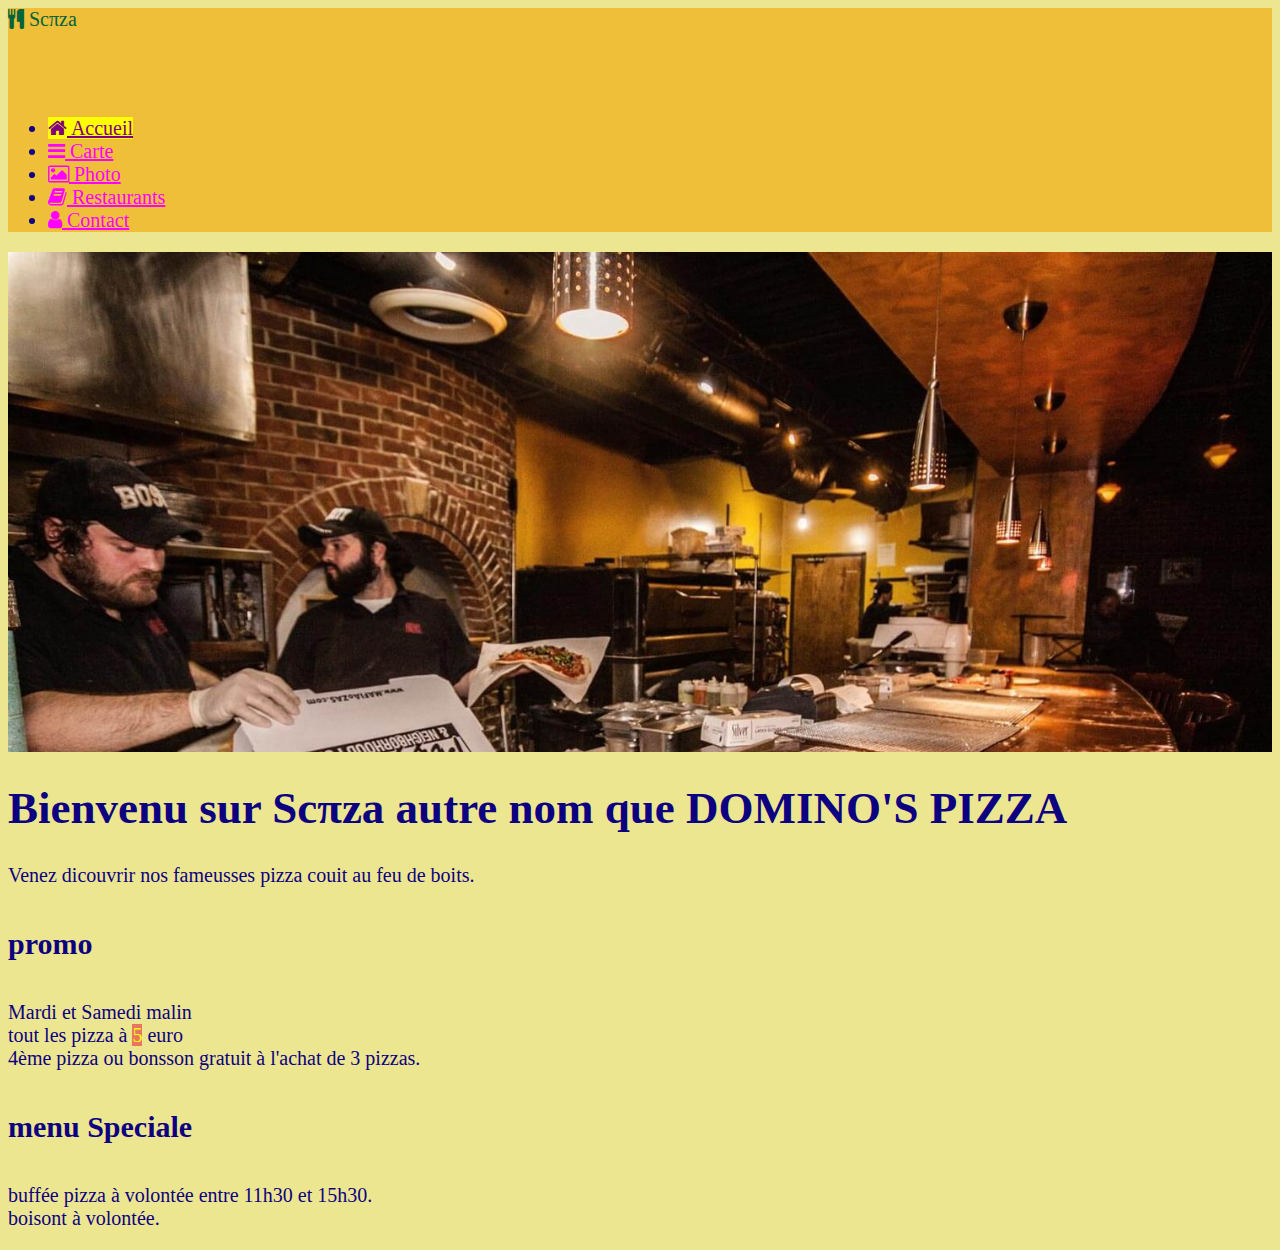
<file: index.html>
<!DOCTYPE html>
<html lang="fr" dir="ltr" xml:lang="fr" xmlns="http://www.w3.org/1999/xhtml">

<head>
    <title>Scπza</title>
    <meta charset="utf-8">
    <meta name="theme-color" content="#317EFB" />
    <link rel="stylesheet" href="https://stackpath.bootstrapcdn.com/bootstrap/4.1.1/css/bootstrap.min.css" integrity="sha384-WskhaSGFgHYWDcbwN70/dfYBj47jz9qbsMId/iRN3ewGhXQFZCSftd1LZCfmhktB"
        crossorigin="anonymous">
    <meta name="viewport" content="width=device-width, initial-scale=1">
    <link rel="stylesheet" href="./assent/style.css">
    <link rel="manifest" href="./assent/js/manifest.json">
    <link rel="stylesheet" href="https://cdnjs.cloudflare.com/ajax/libs/font-awesome/4.7.0/css/font-awesome.min.css">


</head>

<body class="colorAccueil">
    <header>
        <nav class="navbar navbar-expand navbar-light">
            <div class="navbar-brand" id="band">
                <i class="fa fa-cutlery"></i> Scπza</div>
            <div class="collapse navbar-collapse" id="navbarNavDropdown">
                <div id="navbardropD">
                    <ul class="navbar-nav">
                        <li class="nav-item dropdown">
                            <a class="nav-link dropdown-toggle" href="#" id="navbardrop" data-toggle="dropdown">
                                <span class="navbar-toggler-icon"></span>menuS
                            </a>
                            <div class="dropdown-menu">
                                <a class="nav-link" id="navAct" href="index.html">
                                    <i class="fa fa-home"></i> Accueil</a>
                                <a class="nav-link" href="Carte.html">
                                    <i class="fa fa-bars"></i> Carte</a>
                                <a class="nav-link"  href="Photo.html">
                                    <i class="fa fa-image"></i> Photo</a>
                                <a class="nav-link" href="Restaurants.html">
                                    <i class="fa fa-book"></i> Restaurants</a>
                                <a class="nav-link" href="Contact.html">
                                    <i class="fa fa-user"></i> Contact</a>
                            </div>
                        </li>
                    </ul>
                </div>
                <div id="navbardropM">
                    <ul class="nav nav-pills nav-fill">
                    <li class="nav-item">
                        <a class="nav-link" id="navAct" href="index.html">
                            <i class="fa fa-home"></i> Accueil</a>
                    </li>
                    <li class="nav-item">
                        <a class="nav-link" href="Carte.html">
                            <i class="fa fa-bars"></i> Carte</a>
                    </li>
                    <li class="nav-item">
                        <a class="nav-link"  href="Photo.html">
                            <i class="fa fa-image"></i> Photo</a>
                    </li>
                    <li class="nav-item">
                        <a class="nav-link" href="Restaurants.html">
                            <i class="fa fa-book"></i> Restaurants</a>
                    </li>
                    <li class="nav-item">
                        <a class="nav-link" href="Contact.html">
                            <i class="fa fa-user"></i> Contact</a>
                    </li>
                    </ul>
                </div>
            </div>
            
        </nav>
    </header>
    <div class="container-fluid">
        <div class="jumbotron">

        </div>
        <div class="row">
            <div class="col-12">
                <div class="row">
                    <div class="col-6">
                        <div class="panel panel-default">
                            <div class="panel-info">
                                <h1>Bienvenu sur Scπza autre nom que DOMINO'S PIZZA</h1>
                                <p>Venez dicouvrir nos fameusses pizza couit au feu de boits.</p>
                            </div>
                        </div>
                    </div>
                    <div class="col-6">
                        <div class="panel panel-default">
                            <div class="panel-info">
                                <h4>promo</h4>
                                <p>Mardi et Samedi malin
                                    <br>tout les pizza à
                                    <span class="badge badge-primary badge-pill">5</span> euro
                                    <br> 4ème pizza ou bonsson gratuit à l'achat de 3 pizzas.</p>
                                <h4>menu Speciale</h4>
                                <p>buffée pizza à volontée entre 11h30 et 15h30.
                                    <br>boisont à volontée.</p>
                            </div>
                        </div>
                    </div>
                </div>
            </div>
        </div>
    </div>
    <script src="./assent/js/snippet.js"></script>
    <script src="https://code.jquery.com/jquery-3.3.1.slim.min.js" integrity="sha384-q8i/X+965DzO0rT7abK41JStQIAqVgRVzpbzo5smXKp4YfRvH+8abtTE1Pi6jizo"
        crossorigin="anonymous"></script>
    <script src="https://cdnjs.cloudflare.com/ajax/libs/popper.js/1.14.3/umd/popper.min.js" integrity="sha384-ZMP7rVo3mIykV+2+9J3UJ46jBk0WLaUAdn689aCwoqbBJiSnjAK/l8WvCWPIPm49"
        crossorigin="anonymous"></script>
    <script src="https://stackpath.bootstrapcdn.com/bootstrap/4.1.1/js/bootstrap.min.js" integrity="sha384-smHYKdLADwkXOn1EmN1qk/HfnUcbVRZyYmZ4qpPea6sjB/pTJ0euyQp0Mk8ck+5T"
        crossorigin="anonymous"></script>
</body>

</html>
</file>
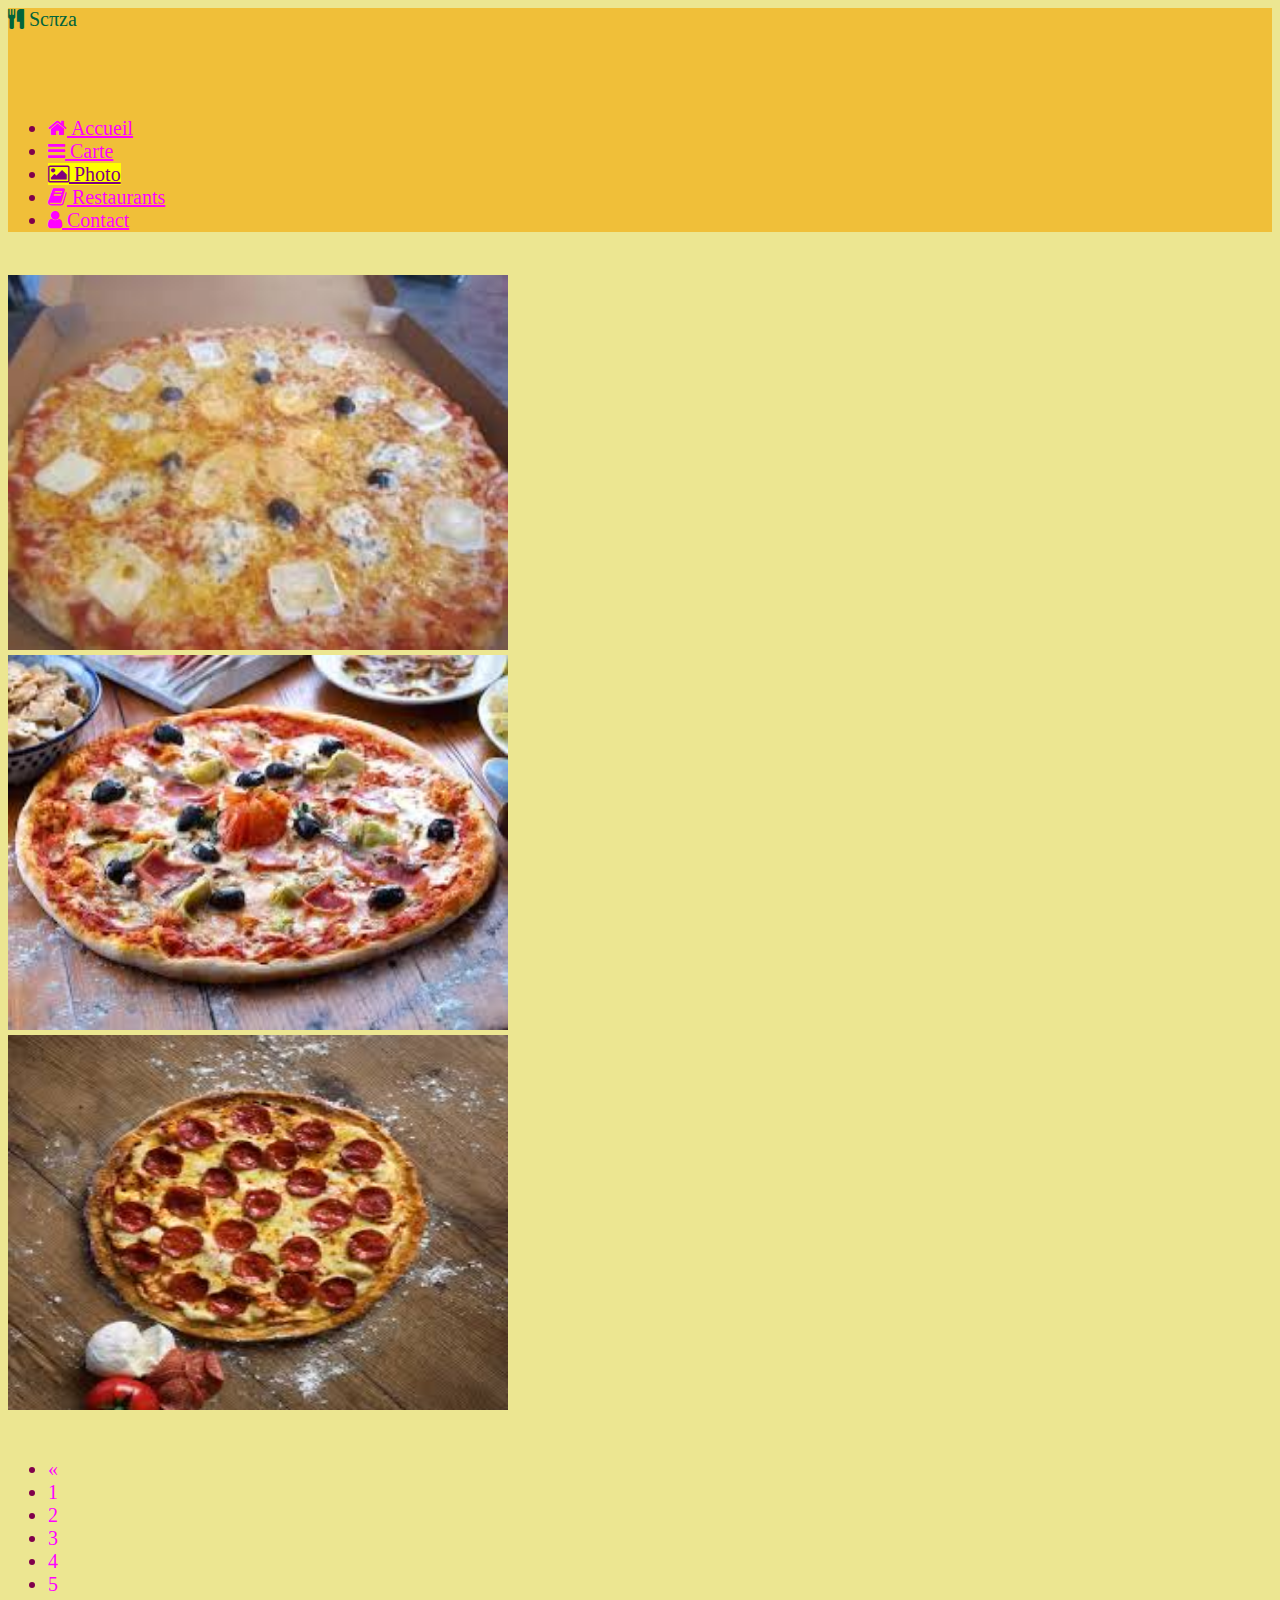
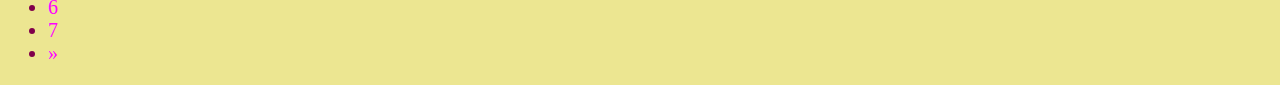
<file: Photo.html>
<!DOCTYPE html>
<html lang="fr" dir="ltr" xml:lang="fr" xmlns="http://www.w3.org/1999/xhtml">

<head>
    <title>Scπza</title>
    <meta charset="utf-8">
    <meta name="theme-color" content="#317EFB" />
    <link rel="stylesheet" href="https://stackpath.bootstrapcdn.com/bootstrap/4.1.1/css/bootstrap.min.css" integrity="sha384-WskhaSGFgHYWDcbwN70/dfYBj47jz9qbsMId/iRN3ewGhXQFZCSftd1LZCfmhktB"
        crossorigin="anonymous">
    <meta name="viewport" content="width=device-width, initial-scale=1">
    <link rel="stylesheet" href="./assent/style.css">
    <link rel="manifest" href="./assent/js/manifest.json">
    <link rel="stylesheet" href="https://cdnjs.cloudflare.com/ajax/libs/font-awesome/4.7.0/css/font-awesome.min.css">

</head>

<body class="colorPhoto">
    <header>
        <nav class="navbar navbar-expand navbar-light ">
            <a class="navbar-brand" id="band">
                <i class="fa fa-cutlery"></i> Scπza</a>
            <div class="collapse navbar-collapse" id="navbarNavDropdown">
                <div id="navbardropD">
                    <ul class="navbar-nav">
                        <li class="nav-item dropdown">
                            <a class="nav-link dropdown-toggle" href="#" id="navbardrop" data-toggle="dropdown">
                                <span class="navbar-toggler-icon"></span>menuS
                            </a>
                            <div class="dropdown-menu">
                                <a class="nav-link" href="index.html">
                                    <i class="fa fa-home"></i> Accueil</a>
                                <a class="nav-link" href="Carte.html">
                                    <i class="fa fa-bars"></i> Carte</a>
                                <a class="nav-link" id="navAct" href="Photo.html">
                                    <i class="fa fa-image"></i> Photo</a>
                                <a class="nav-link" href="Restaurants.html">
                                    <i class="fa fa-book"></i> Restaurants</a>
                                <a class="nav-link" href="Contact.html">
                                    <i class="fa fa-user"></i> Contact</a>
                            </div>
                        </li>
                    </ul>
                </div>
                <div id="navbardropM">
                    <ul class="nav nav-pills nav-fill">
                    <li class="nav-item">
                        <a class="nav-link" href="index.html">
                            <i class="fa fa-home"></i> Accueil</a>
                    </li>
                    <li class="nav-item">
                        <a class="nav-link" href="Carte.html">
                            <i class="fa fa-bars"></i> Carte</a>
                    </li>
                    <li class="nav-item">
                        <a class="nav-link" id="navAct" href="Photo.html">
                            <i class="fa fa-image"></i> Photo</a>
                    </li>
                    <li class="nav-item">
                        <a class="nav-link" href="Restaurants.html">
                            <i class="fa fa-book"></i> Restaurants</a>
                    </li>
                    <li class="nav-item">
                        <a class="nav-link" href="Contact.html">
                            <i class="fa fa-user"></i> Contact</a>
                    </li>
                    </ul>
                </div>
            </div>
            
            
        </nav>
    </header>
    <div class="container-fluid">
        <br>
        <div class="row">
            <div class="col-sm-12 col-md-6">
                <img id="photo1" class='img-responsive taille mx-auto d-block' src='./assent/img/images1A.jpeg' alt="">
            </div>

            <div class="col-sm-12 col-md-6">
                <img id="photo2" class='img-responsive taille mx-auto d-block' src='./assent/img/images1B.jpeg'alt="">
            </div>

            <div class="col-sm-12 col-md-12">
                <img id="photo3" class='img-responsive taille mx-auto d-block' src="./assent/img/images1C.jpeg"alt="">
            </div>
        </div>
        <br>

        <div>
            <div class="row ">
                <div class="col-12 ">
                    <nav aria-label="Page navigation example">
                        <ul class="pagination justify-content-center">
                            <li class="page-item">
                                <a class="page-link" onclick="choix('moins')">«</a>
                            </li>
                            <li class="page-item">
                                <a class="page-link" onclick="choix(1)">1</a>
                            </li>
                            <li class="page-item">
                                <a class="page-link" onclick="choix(2)">2</a>
                            </li>
                            <li class="page-item">
                                <a class="page-link" onclick="choix(3)">3</a>
                            </li>
                            <li class="page-item">
                                <a class="page-link" onclick="choix(4)">4</a>
                            </li>
                            <li class="page-item">
                                <a class="page-link" onclick="choix(5)">5</a>
                            </li>
                            <li class="page-item">
                                <a class="page-link" onclick="choix(6)">6</a>
                            </li>
                            <li class="page-item">
                                <a class="page-link" onclick="choix(7)">7</a>
                            </li>
                            <li class="page-item">
                                <a class="page-link" onclick="choix('plus')">»</a>
                            </li>
                        </ul>
                    </nav>
                </div>
            </div>
        </div>
    </div>
    <script>
        var count = 1;

        function choix(x) {
            if (x == 'moins') {
                if (count > 1) {
                    count--;
                } else {
                    count = 1;
                }

            } else if (x == 'plus') {
                if (count < 7) {
                    count++;
                } else {
                    count = 7;
                }
            } else {
                count = x;
            }

            document.getElementById("photo1").src = "./assent/img/images" + count + "A.jpeg";
            document.getElementById("photo2").src = "./assent/img/images" + count + "B.jpeg";
            document.getElementById("photo3").src = "./assent/img/images" + count + "C.jpeg";
        }
    </script>
    <script src="./assent/js/snippet.js"></script>
    <script src="https://code.jquery.com/jquery-3.3.1.slim.min.js" integrity="sha384-q8i/X+965DzO0rT7abK41JStQIAqVgRVzpbzo5smXKp4YfRvH+8abtTE1Pi6jizo"
        crossorigin="anonymous"></script>
    <script src="https://cdnjs.cloudflare.com/ajax/libs/popper.js/1.14.3/umd/popper.min.js" integrity="sha384-ZMP7rVo3mIykV+2+9J3UJ46jBk0WLaUAdn689aCwoqbBJiSnjAK/l8WvCWPIPm49"
        crossorigin="anonymous"></script>
    <script src="https://stackpath.bootstrapcdn.com/bootstrap/4.1.1/js/bootstrap.min.js" integrity="sha384-smHYKdLADwkXOn1EmN1qk/HfnUcbVRZyYmZ4qpPea6sjB/pTJ0euyQp0Mk8ck+5T"
        crossorigin="anonymous"></script>
</body>

</html>
</file>
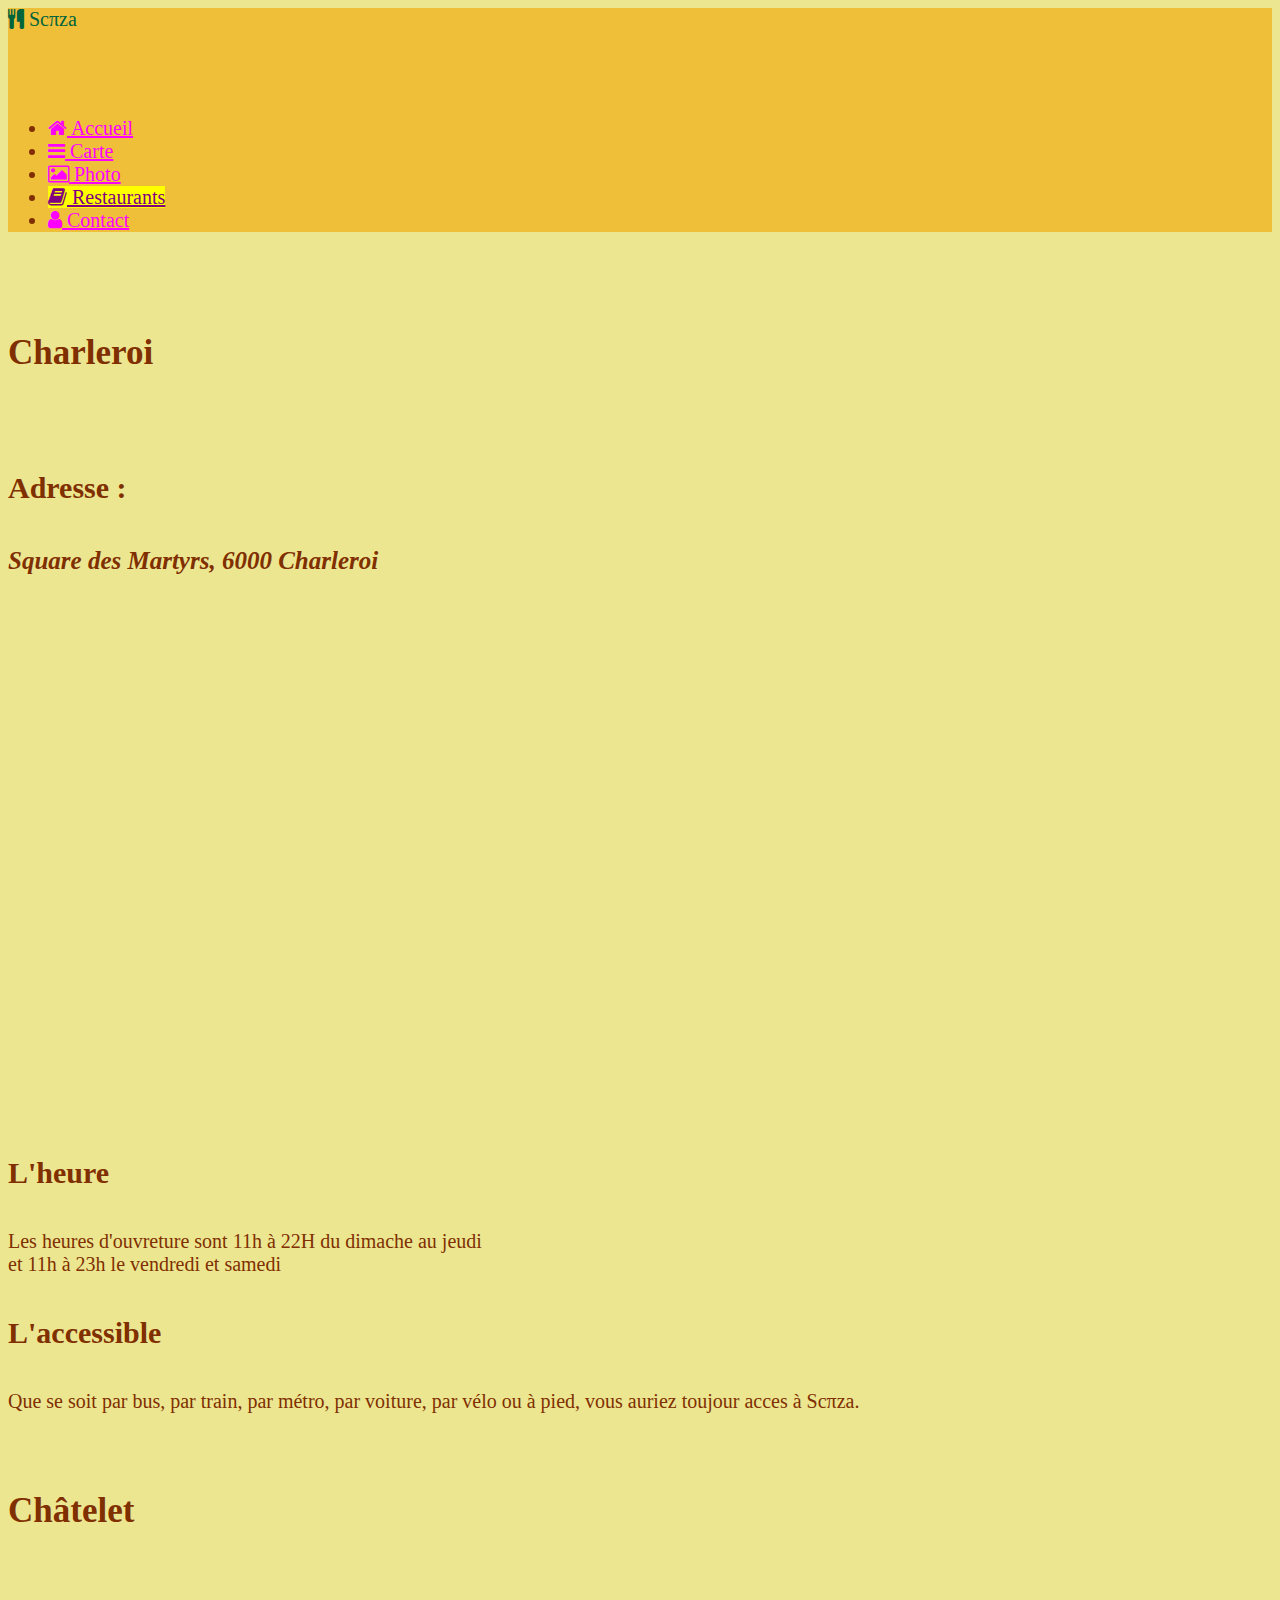
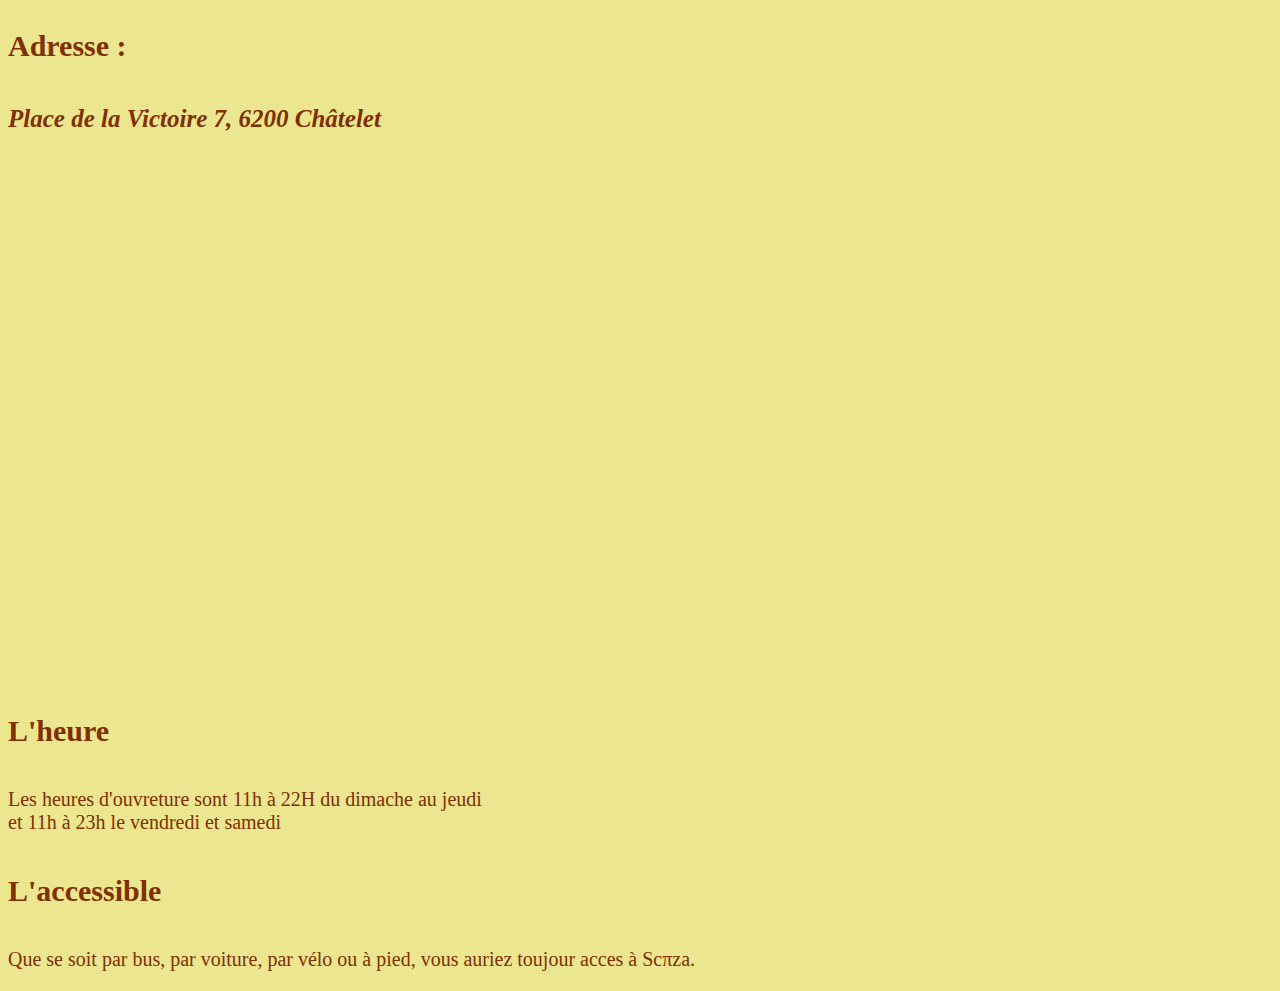
<file: Restaurants.html>
<!DOCTYPE html>
<html lang="fr" dir="ltr" xml:lang="fr" xmlns="http://www.w3.org/1999/xhtml">

<head>
    <title>Scπza</title>
    <meta charset="utf-8">
    <meta name="theme-color" content="#317EFB" />
    <link rel="stylesheet" href="https://stackpath.bootstrapcdn.com/bootstrap/4.1.1/css/bootstrap.min.css" integrity="sha384-WskhaSGFgHYWDcbwN70/dfYBj47jz9qbsMId/iRN3ewGhXQFZCSftd1LZCfmhktB"
        crossorigin="anonymous">
    <meta name="viewport" content="width=device-width, initial-scale=1">
    <link rel="stylesheet" href="./assent/style.css">
    <link rel="stylesheet" href="https://cdnjs.cloudflare.com/ajax/libs/font-awesome/4.7.0/css/font-awesome.min.css">
    <link rel="manifest" href="./assent/js/manifest.json">
    


</head>

<body class="colorRestaurants">
    <header>
        <nav class="navbar navbar-expand navbar-light">
            <a class="navbar-brand" id="band">
                <i class="fa fa-cutlery"></i> Scπza</a>
            <div class="collapse navbar-collapse" id="navbarNavDropdown">
                <div id="navbardropD">
                    <ul class="navbar-nav">
                        <li class="nav-item dropdown">
                            <a class="nav-link dropdown-toggle" href="#" id="navbardrop" data-toggle="dropdown">
                                <span class="navbar-toggler-icon"></span>menuS
                            </a>
                            <div class="dropdown-menu">
                                <a class="nav-link" href="index.html">
                                    <i class="fa fa-home"></i> Accueil</a>
                                <a class="nav-link" href="Carte.html">
                                    <i class="fa fa-bars"></i> Carte</a>
                                <a class="nav-link"  href="Photo.html">
                                    <i class="fa fa-image"></i> Photo</a>
                                <a class="nav-link" id="navAct" href="Restaurants.html">
                                    <i class="fa fa-book"></i> Restaurants</a>
                                <a class="nav-link" href="Contact.html">
                                    <i class="fa fa-user"></i> Contact</a>
                            </div>
                        </li>
                    </ul>
                </div>
                <div id="navbardropM">
                    <ul class="nav nav-pills nav-fill">
                    <li class="nav-item">
                        <a class="nav-link" href="index.html">
                            <i class="fa fa-home"></i> Accueil</a>
                    </li>
                    <li class="nav-item">
                        <a class="nav-link" href="Carte.html">
                            <i class="fa fa-bars"></i> Carte</a>
                    </li>
                    <li class="nav-item">
                        <a class="nav-link"  href="Photo.html">
                            <i class="fa fa-image"></i> Photo</a>
                    </li>
                    <li class="nav-item">
                        <a class="nav-link" id="navAct" href="Restaurants.html">
                            <i class="fa fa-book"></i> Restaurants</a>
                    </li>
                    <li class="nav-item">
                        <a class="nav-link" href="Contact.html">
                            <i class="fa fa-user"></i> Contact</a>
                    </li>
                    </ul>
                </div>
                
                
            </div>
            
        </nav>
    </header>
    <div class="container-fluid">
        <br>
        <div class="row">
            <div class="col-12">
                <br>
                <H3>Charleroi</H3>
                <br>
                <div class="row">
                    <div class="col-sm-12 col-md-3">
                        <H4>Adresse :</H4>
                        <h5>
                            <Address>Square des Martyrs, 6000 Charleroi</Address>
                        </h5>
                    </div>
                    <div class="col-sm-12 col-md-6" id="plan">
                        <iframe src="https://www.google.com/maps/embed?pb=!1m18!1m12!1m3!1d81373.43403879777!2d4.369085216096466!3d50.405331975404515!2m3!1f0!2f0!3f0!3m2!1i1024!2i768!4f13.1!3m3!1m2!1s0x47c226759b4811d1%3A0x27664a501bbd7588!2sDomino&#39;s+Pizza!5e0!3m2!1sfr!2sbe!4v1527499035201"
                            height="100%" width="100%" frameborder="0" style="border:0" allowfullscreen title="planCharleroi"></iframe>
                    </div>
                    <div class="col-sm-12 col-md-3">
                        <h4>L'heure</h4>
                        <p> Les heures d'ouvreture sont 11h à 22H du dimache au jeudi
                            <br>et 11h à 23h le vendredi et samedi</p>
                        <h4>L'accessible</h4>
                        <p>Que se soit par bus, par train, par métro, par voiture, par vélo ou à pied, vous auriez toujour acces
                            à Scπza.</p>
                    </div>
                </div>
                <br>
                <H3>Châtelet</H3>
                <br>
                <div class="row">
                    <div class="col-sm-12 col-md-3">
                        <H4>Adresse :</H4>
                        <h5>
                            <Address>Place de la Victoire 7, 6200 Châtelet</Address>
                        </h5>
                    </div>
                    <div class="col-sm-12 col-md-6" id="plan">

                        <iframe src="https://www.google.com/maps/embed?pb=!1m18!1m12!1m3!1d317.87555347308125!2d4.51915204694781!3d50.403755077727624!2m3!1f0!2f0!3f0!3m2!1i1024!2i768!4f13.1!3m3!1m2!1s0x47c2279367bd154f%3A0x70315f4d4766be79!2sDomino&#39;s+Pizza+Chatelet!5e0!3m2!1sfr!2sbe!4v1527686882255"
                            width="100%" height="100%" frameborder="0" style="border:0" allowfullscreen title="planChatelet"></iframe>
                    </div>
                    <div class="col-sm-12 col-md-3">
                        <h4>L'heure</h4>
                        <p> Les heures d'ouvreture sont 11h à 22H du dimache au jeudi
                            <br>et 11h à 23h le vendredi et samedi</p>
                        <h4>L'accessible</h4>
                        <p>Que se soit par bus, par voiture, par vélo ou à pied, vous auriez toujour acces à Scπza.</p>
                    </div>
                </div>
            </div>
        </div>



    </div>
    <script src="./assent/js/snippet.js"></script>
    <script src="https://code.jquery.com/jquery-3.3.1.slim.min.js" integrity="sha384-q8i/X+965DzO0rT7abK41JStQIAqVgRVzpbzo5smXKp4YfRvH+8abtTE1Pi6jizo"
        crossorigin="anonymous"></script>
    <script src="https://cdnjs.cloudflare.com/ajax/libs/popper.js/1.14.3/umd/popper.min.js" integrity="sha384-ZMP7rVo3mIykV+2+9J3UJ46jBk0WLaUAdn689aCwoqbBJiSnjAK/l8WvCWPIPm49"
        crossorigin="anonymous"></script>
    <script src="https://stackpath.bootstrapcdn.com/bootstrap/4.1.1/js/bootstrap.min.js" integrity="sha384-smHYKdLADwkXOn1EmN1qk/HfnUcbVRZyYmZ4qpPea6sjB/pTJ0euyQp0Mk8ck+5T"
        crossorigin="anonymous"></script>
</body>

</html>
</file>
<file: assent/style.css>
.jumbotron {
  background-image: url("../assent/img/fond.jpg");
  background-size: cover;
  height: 500px;
}

#navAct {
  background: #ffff00;
  color: #800080;
}

.activeM {
  background: #40e0d0;
  color: #ff6347;
}

.menu {
  background: #00ff24;
  color: #982478;
}

.navbar {
  background: #f0bf39;
}

body,
#tail {
  background: #ece691;
}

#band {
  color: #02643b;
}

.badge {
  background: #e77561;
  color: #ffff00;
}

#postit {
  background: #00ff22;
  color: #800080;
}

a {
  color: #ff00ff;
}

.colorAccueil {
  color: #0d0080;
}

.colorPhoto {
  color: #80004b;
}

.colorContact,
#colB {
  color: #648000;
}

.colorRestaurants {
  color: #802f00;
}

@media only screen and (max-width: 600px) {
  body {
    font-size: 9px;
  }
  #tail,
  #postit,
  #colB {
    font-size: 12px;
  }
  h1 {
    font-size: 24px;
  }
  h2 {
    font-size: 21px;
  }
  h3 {
    font-size: 18px;
  }
  h4 {
    font-size: 16px;
  }
  h5 {
    font-size: 14px;
  }
  h6 {
    font-size: 12px;
  }
  .taille {
    width: 250px;
    height: 200px;
  }
  #plan {
    width: 300px;
    height: 200px;
  }
  #navbardropD{visibility: visible;}
  #navbardropM{visibility: hidden;}
}

@media only screen and (min-width: 600px) and (max-width: 768px) {
  body {
    font-size: 9px;
  }
  #tail,
  #postit,
  #colB {
    font-size: 12px;
  }
  h1 {
    font-size: 24px;
  }
  h2 {
    font-size: 21px;
  }
  h3 {
    font-size: 18px;
  }
  h4 {
    font-size: 16px;
  }
  h5 {
    font-size: 14px;
  }
  h6 {
    font-size: 12px;
  }
  .taille {
    width: 500px;
    height: 375px;
  }
  #plan {
    width: 350px;
    height: 200px;
  }
  #navbardropD{visibility: visible;}
  #navbardropM{visibility: hidden;}
}

@media (min-width: 768px) and (max-width: 992px) {
  body {
    font-size: 14px;
  }
  #tail,
  #postit,
  #colB {
    font-size: 12px;
  }
  h1 {
    font-size: 34px;
  }
  h2 {
    font-size: 30px;
  }
  h3 {
    font-size: 26px;
  }
  h4 {
    font-size: 22px;
  }
  h5 {
    font-size: 18px;
  }
  h6 {
    font-size: 14px;
  }
  .taille {
    width: 300px;
    height: 225px;
  }
  #plan {
    width: 350px;
    height: 300px;
  }
  #navbardropD{visibility: hidden;}
  #navbardropM{visibility: visible;}
}

@media (min-width: 992px) and (max-width: 1200px) {
  body {
    font-size: 15px;
  }
  #tail,
  #postit,
  #colB {
    font-size: 15px;
  }
  h1 {
    font-size: 40px;
  }
  h2 {
    font-size: 35px;
  }
  h3 {
    font-size: 30px;
  }
  h4 {
    font-size: 25px;
  }
  h5 {
    font-size: 20px;
  }
  h6 {
    font-size: 15px;
  }
  .taille {
    width: 400px;
    height: 300px;
  }
  #plan {
    width: 400px;
    height: 350px;
  }
  #navbardropD{visibility: hidden;}
  #navbardropM{visibility: visible;}
}

@media (min-width: 1200px) {
  body {
    font-size: 20px;
  }
  #tail,
  #postit,
  #colB {
    font-size: 20px;
  }
  h1 {
    font-size: 45px;
  }
  h2 {
    font-size: 40px;
  }
  h3 {
    font-size: 35px;
  }
  h4 {
    font-size: 30px;
  }
  h5 {
    font-size: 25px;
  }
  h6 {
    font-size: 20px;
  }
  .taille {
    width: 500px;
    height: 375px;
  }
  #plan {
    width: auto;
    height: 500px;
  }
  #navbardropD{visibility: hidden;}
  #navbardropM{visibility: visible;}
}
</file>
